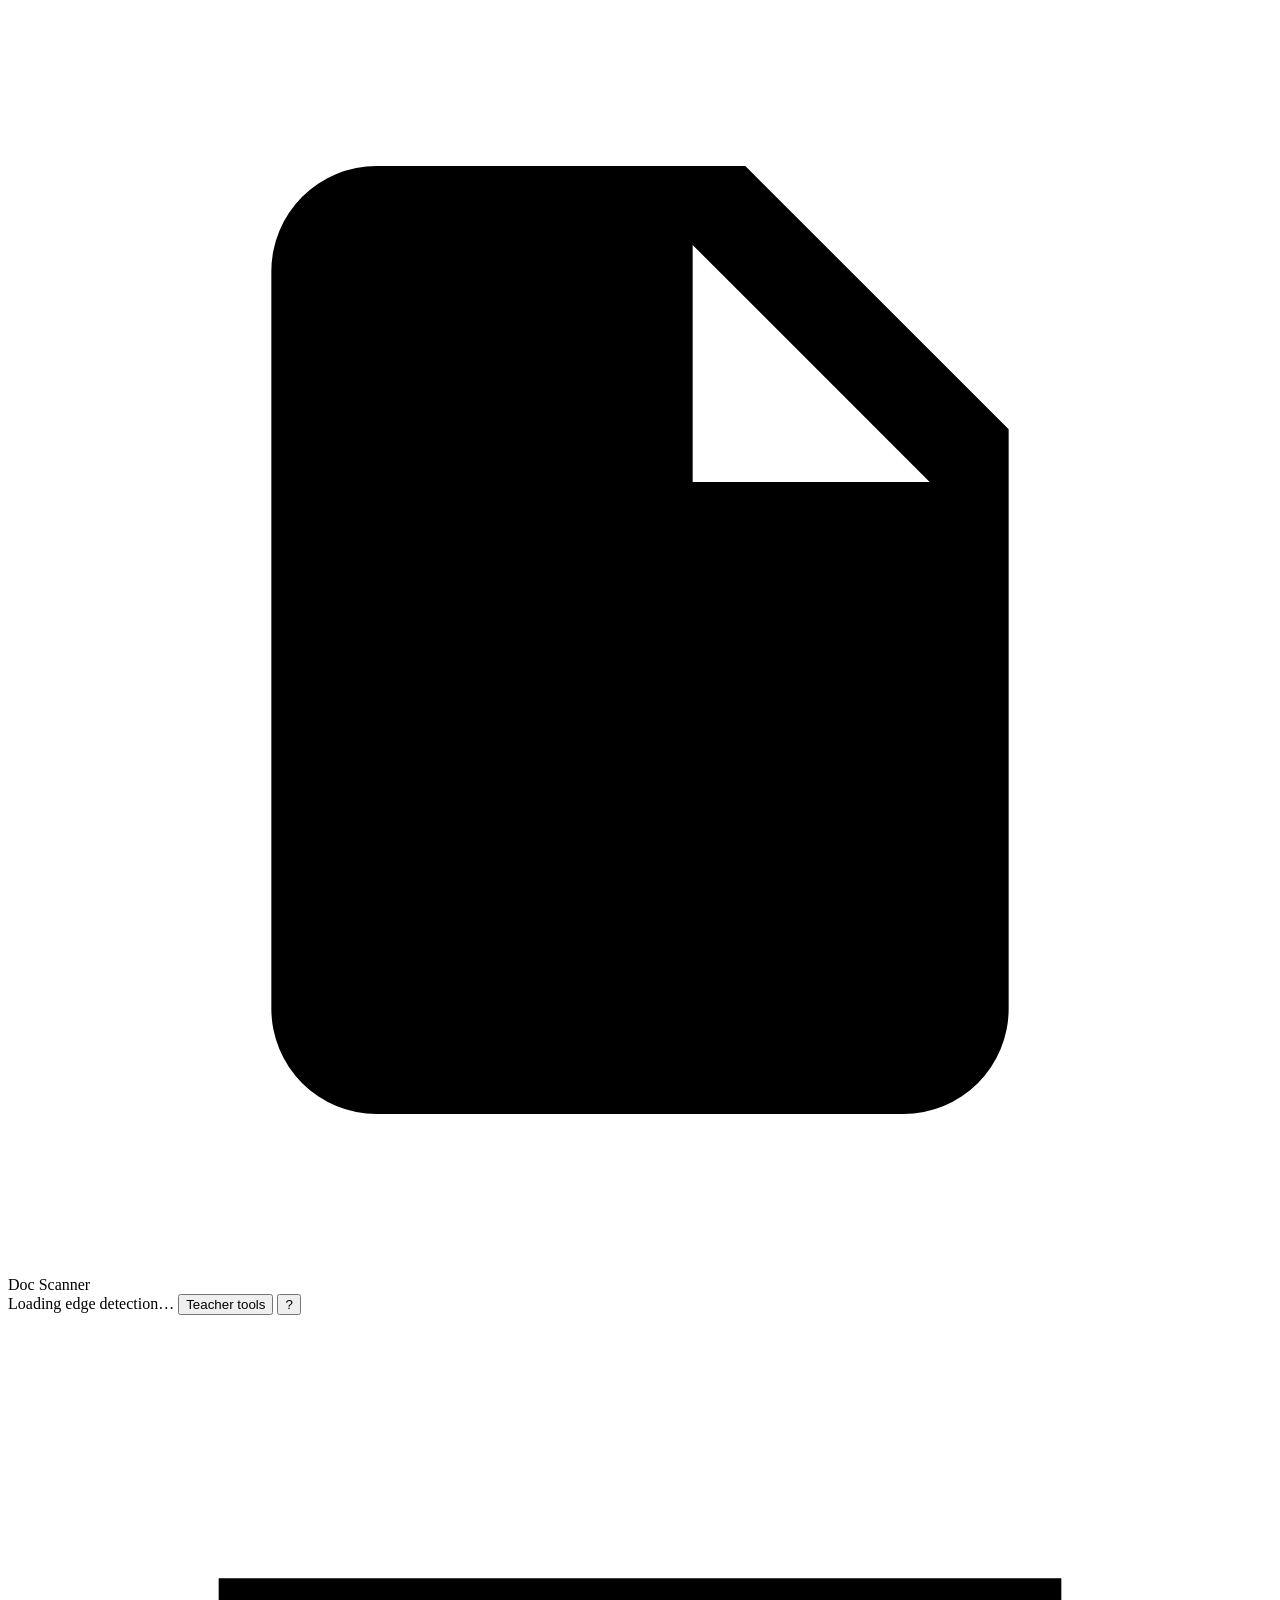
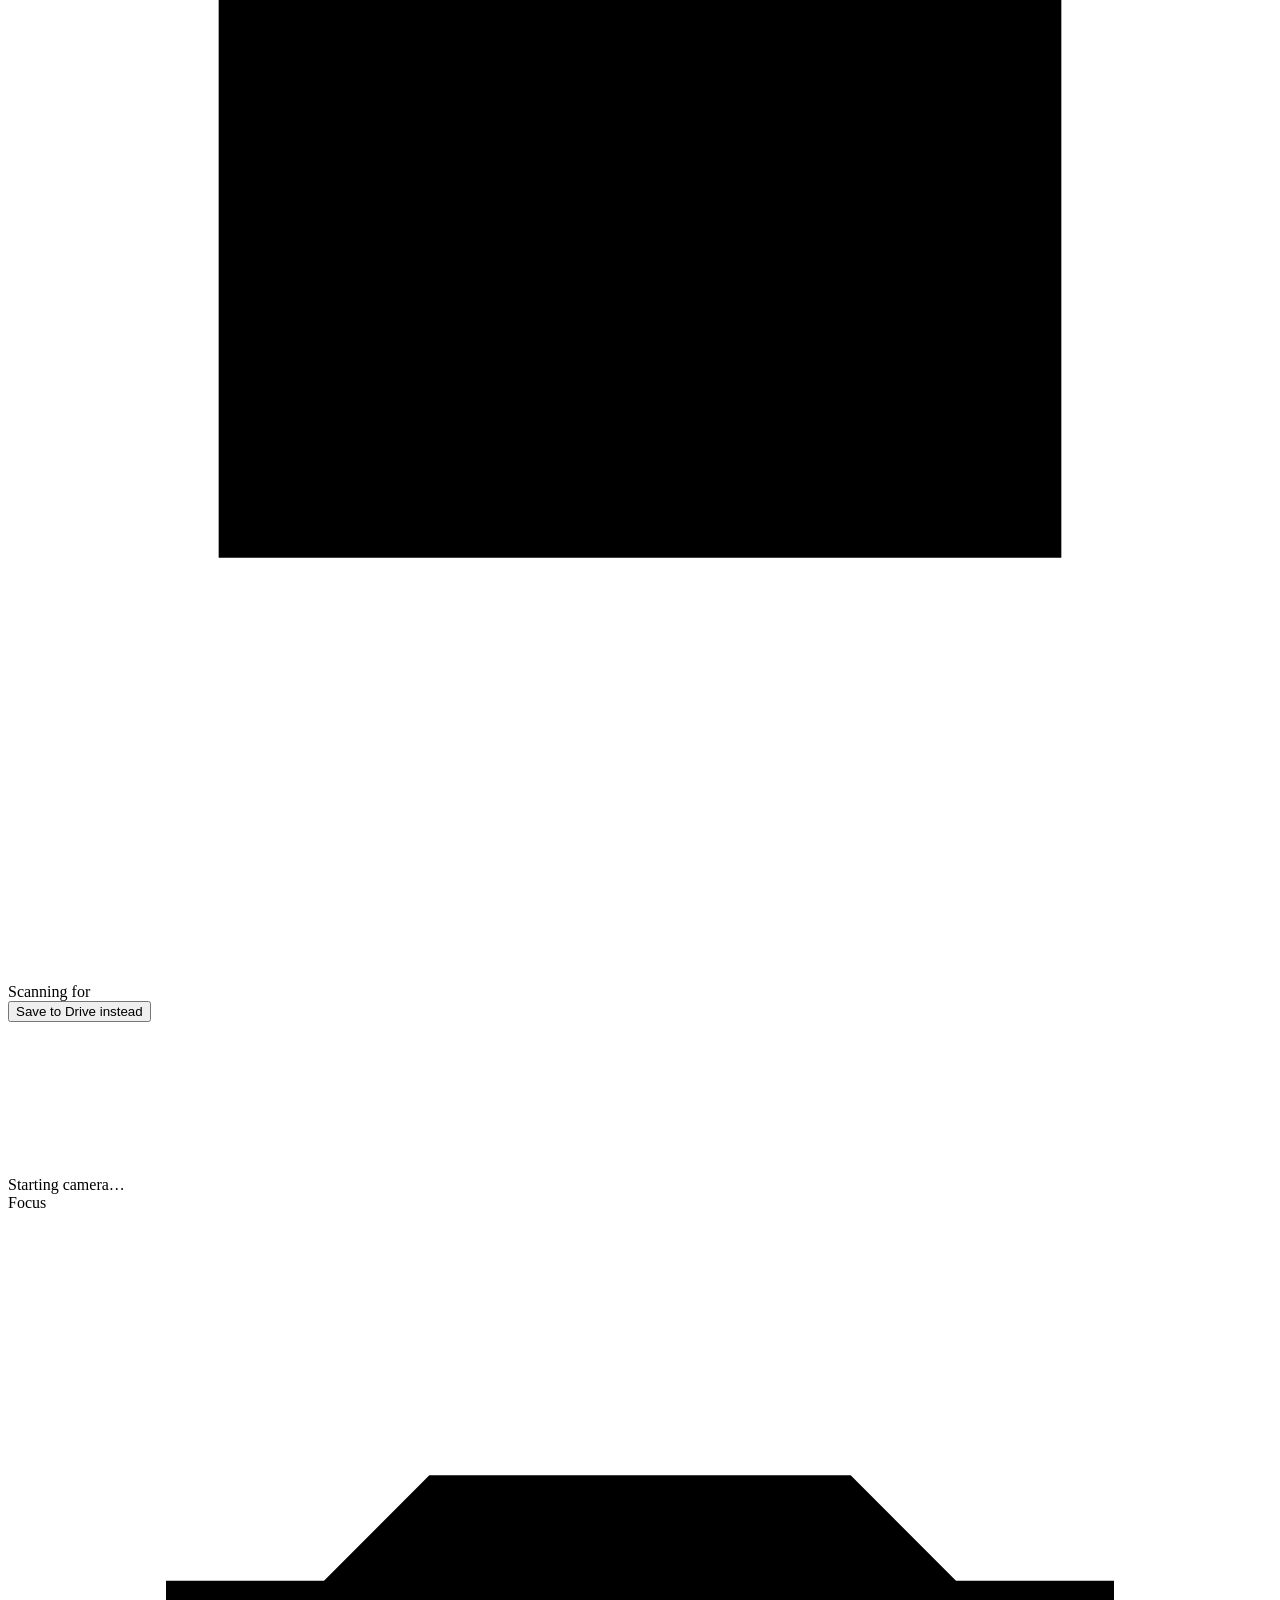
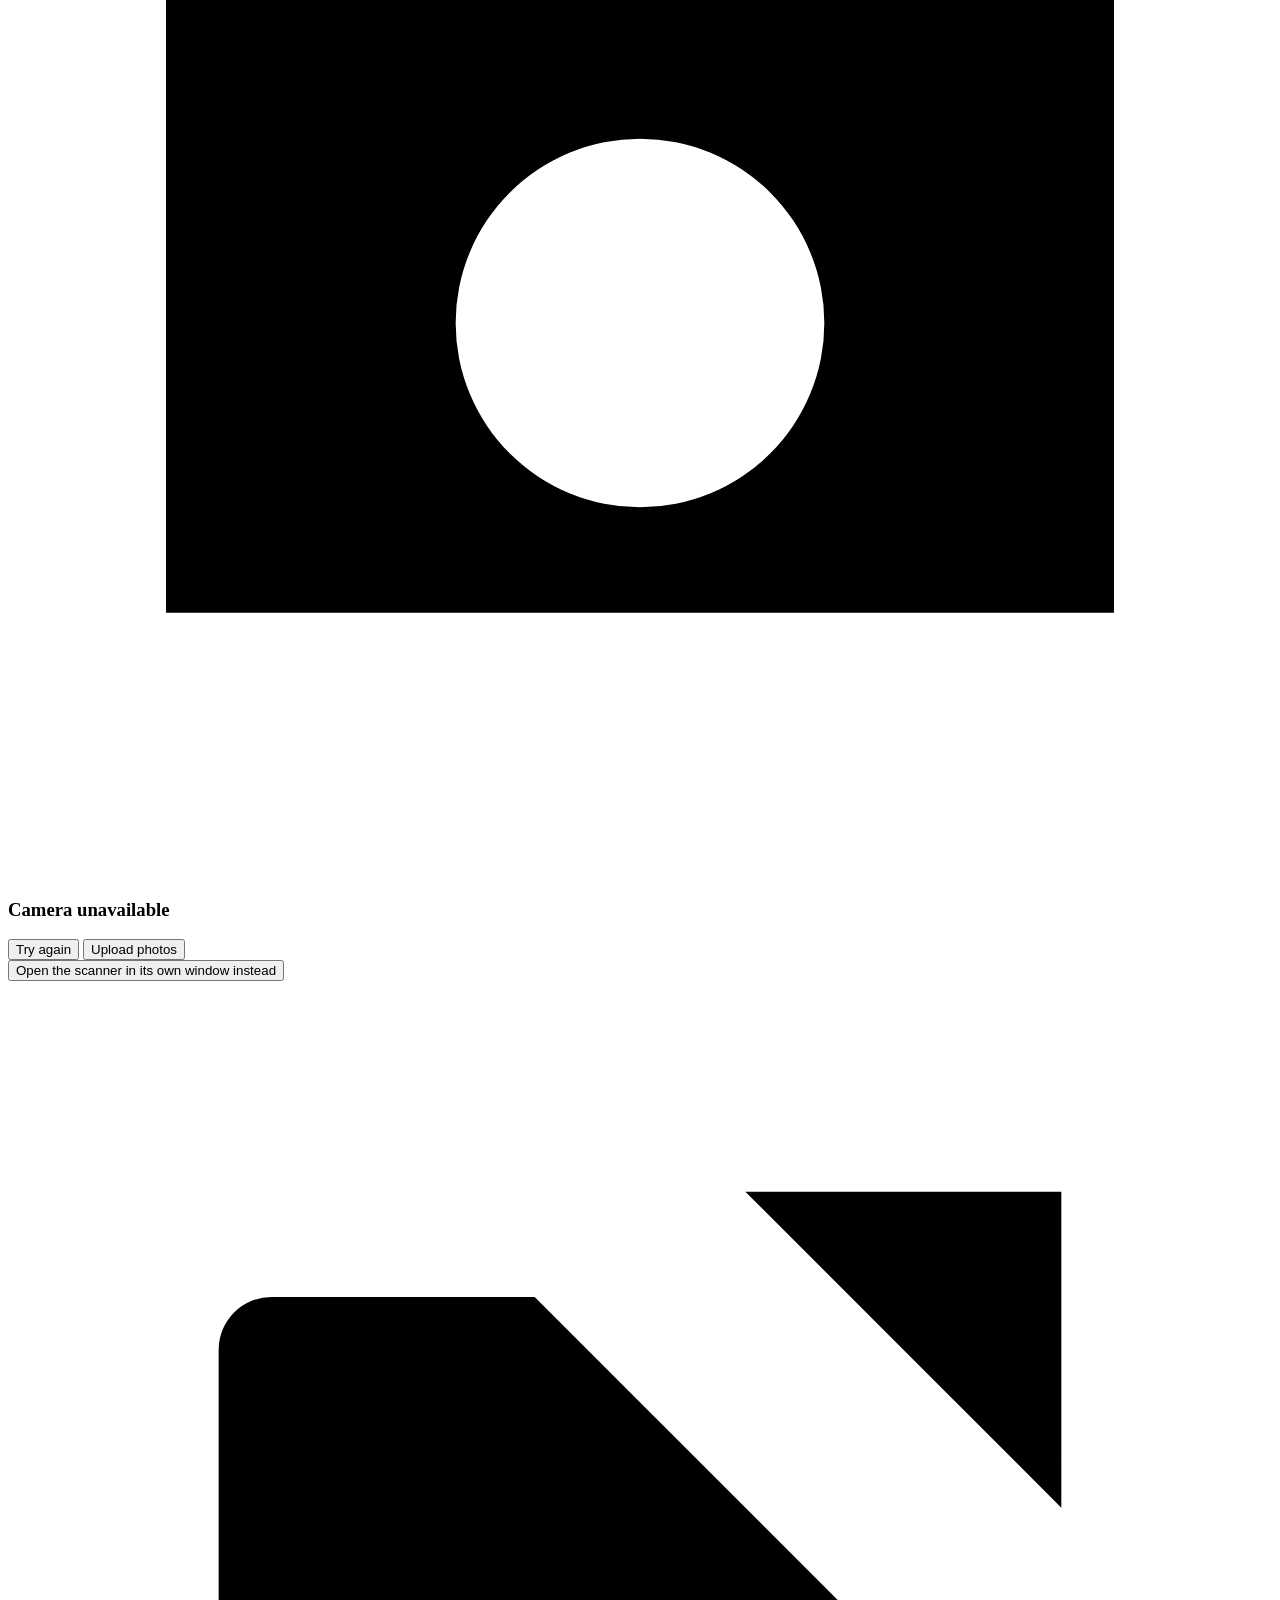
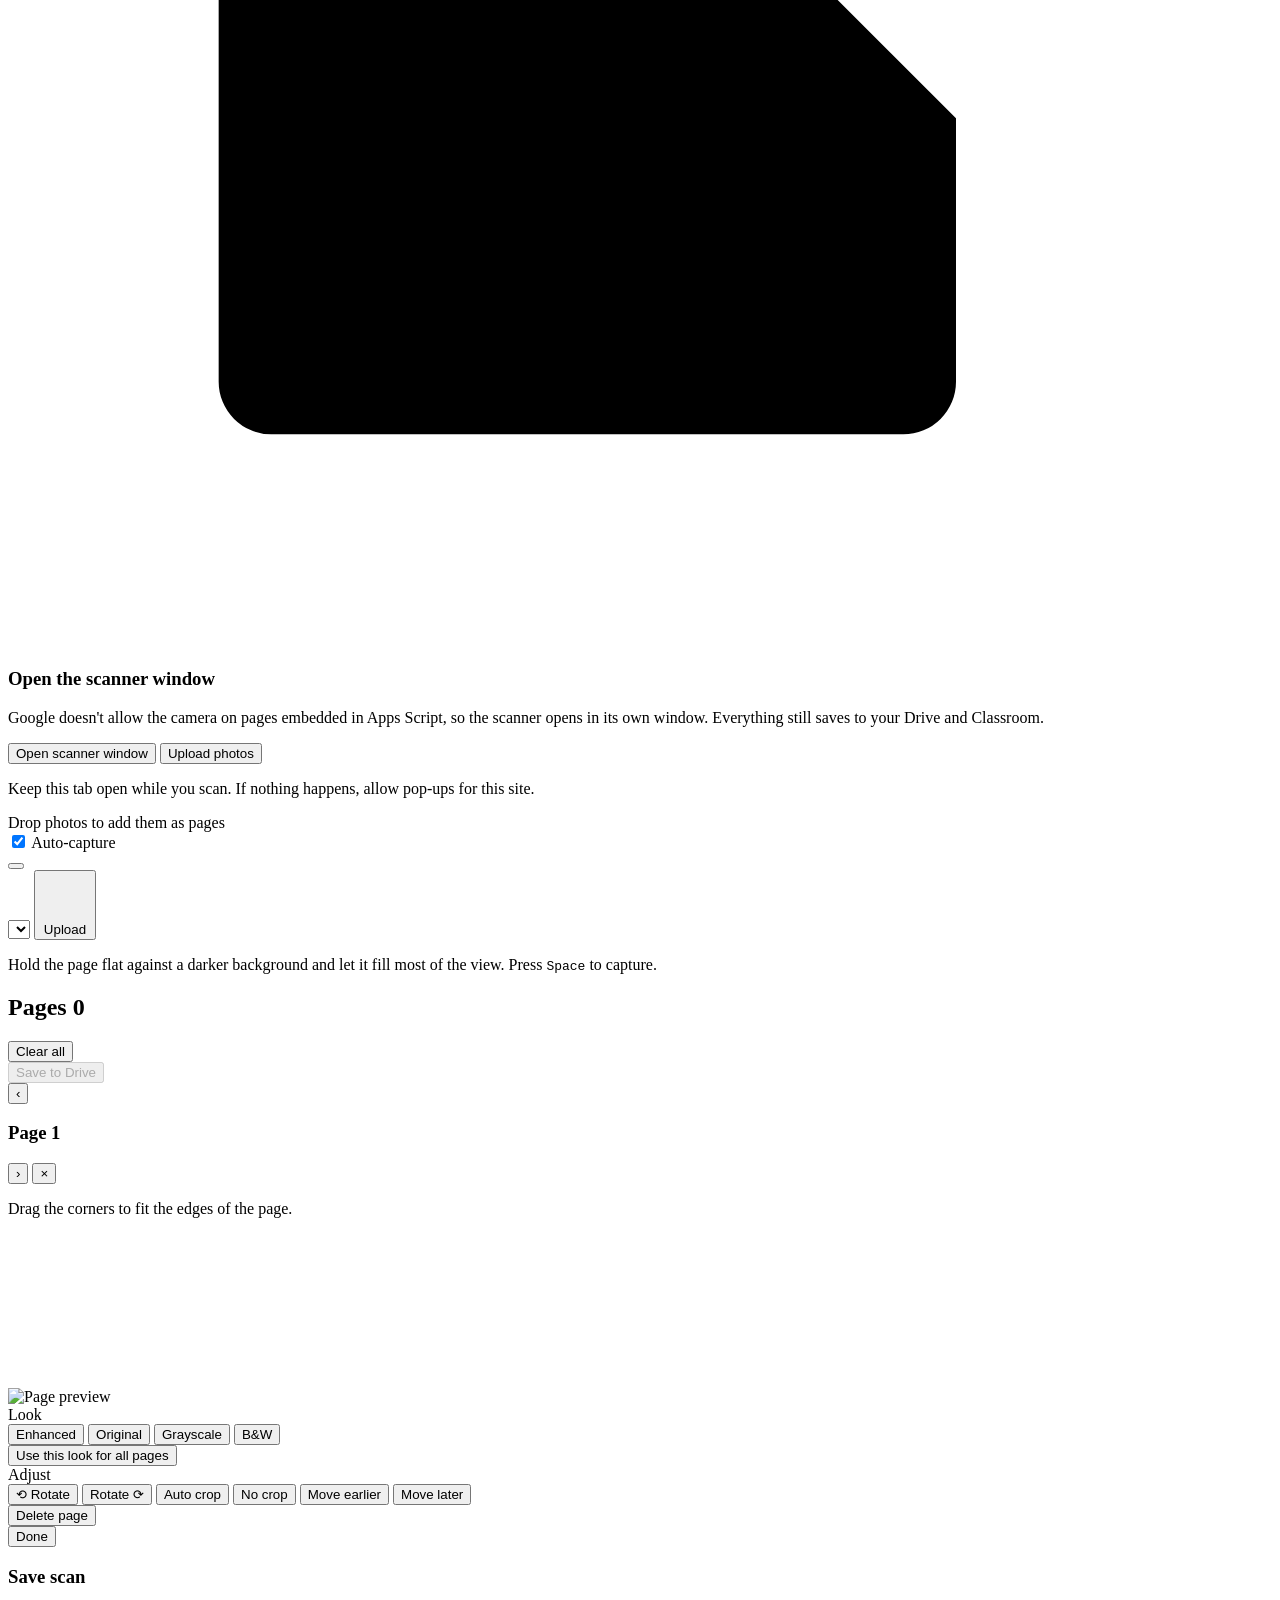
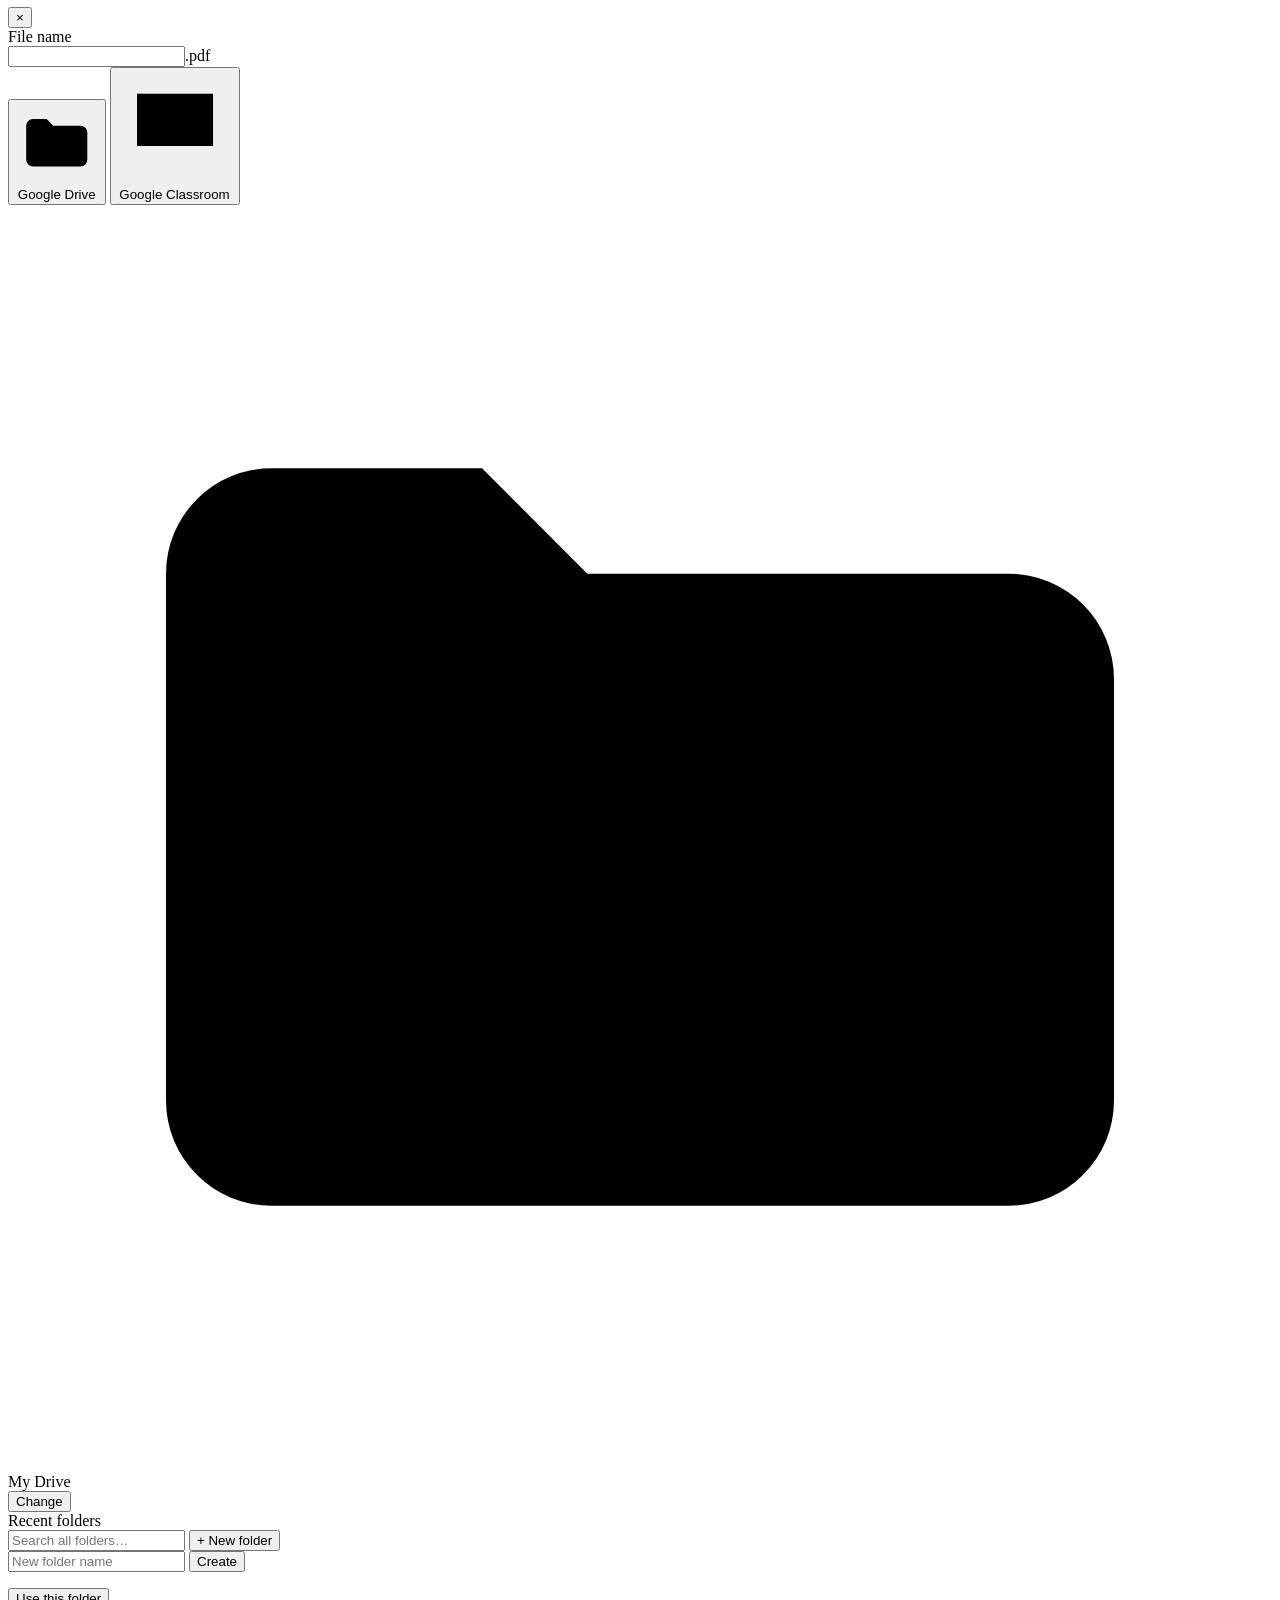
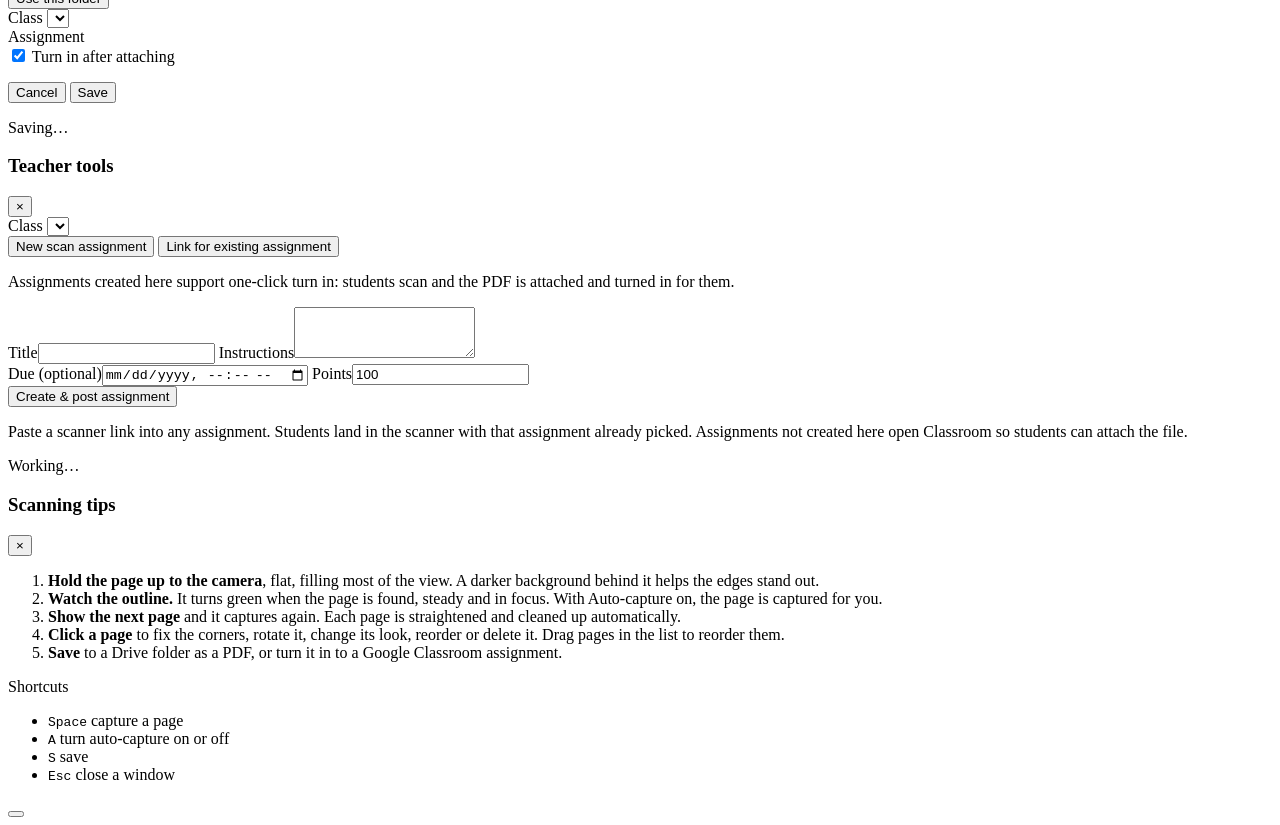
<file: src/Index.html>
<!DOCTYPE html>
<html>
<head>
  <base target="_top">
  <meta charset="utf-8">
  <?!= include('Styles'); ?>
</head>
<body>
  <!-- The UI lives in a template so it can also be stamped into the pop-out scanner window. -->
  <template id="app-markup">
  <header class="topbar">
    <div class="brand">
      <svg viewBox="0 0 24 24" aria-hidden="true"><path d="M7 3h7l5 5v11a2 2 0 0 1-2 2H7a2 2 0 0 1-2-2V5a2 2 0 0 1 2-2zm6 1.5V9h4.5M8 13h8M8 16.5h8"/></svg>
      <span>Doc Scanner</span>
    </div>
    <div class="topbar-right">
      <span id="cvStatus" class="chip" title="Automatic page edge detection">Loading edge detection…</span>
      <button id="teacherBtn" class="btn ghost small hidden" type="button">Teacher tools</button>
      <button id="helpBtn" class="icon-btn" type="button" title="Help" aria-label="Help">?</button>
    </div>
  </header>

  <div id="targetBanner" class="target-banner hidden">
    <svg viewBox="0 0 24 24" aria-hidden="true"><path d="M4 5h16v11H4zM2 19h20M9 9h6"/></svg>
    <div>Scanning for <b id="targetTitle"></b> <span id="targetCourse" class="muted"></span></div>
    <button id="targetClear" class="btn link small" type="button">Save to Drive instead</button>
  </div>

  <main class="layout">
    <section class="stage">
      <div class="viewport" id="viewport">
        <video id="video" playsinline muted autoplay></video>
        <canvas id="overlay"></canvas>
        <div class="hud">
          <div class="status-pill" id="statusPill"><span class="dot"></span><span id="statusText">Starting camera…</span></div>
          <div class="focus-meter" title="How sharp the image is">
            <span>Focus</span>
            <div class="bar"><div id="focusFill"></div></div>
          </div>
        </div>
        <div class="flash" id="flash"></div>
        <div class="camera-error hidden" id="cameraError">
          <svg viewBox="0 0 24 24" aria-hidden="true"><path d="M3 7h3l2-2h8l2 2h3v12H3zM12 10a3.5 3.5 0 1 0 0 7 3.5 3.5 0 0 0 0-7zM3 3l18 18"/></svg>
          <h3 id="cameraErrorTitle">Camera unavailable</h3>
          <p id="cameraErrorText"></p>
          <div class="row center">
            <button id="retryCamera" class="btn primary" type="button">Try again</button>
            <button id="uploadInstead" class="btn ghost" type="button">Upload photos</button>
          </div>
          <button id="popoutFromError" class="btn link hidden" type="button">Open the scanner in its own window instead</button>
        </div>
        <div class="camera-error hidden" id="popoutPanel">
          <svg viewBox="0 0 24 24" aria-hidden="true"><path d="M14 4h6v6M20 4l-8 8M18 14v5a1 1 0 0 1-1 1H5a1 1 0 0 1-1-1V7a1 1 0 0 1 1-1h5"/></svg>
          <h3 id="popoutTitle">Open the scanner window</h3>
          <p id="popoutText">Google doesn't allow the camera on pages embedded in Apps Script, so the scanner opens in its own window. Everything still saves to your Drive and Classroom.</p>
          <div class="row center">
            <button id="popoutBtn" class="btn primary large" type="button">Open scanner window</button>
            <button id="popoutUpload" class="btn ghost" type="button">Upload photos</button>
          </div>
          <p class="popout-note">Keep this tab open while you scan. If nothing happens, allow pop-ups for this site.</p>
        </div>
        <div class="drop-hint hidden" id="dropHint">Drop photos to add them as pages</div>
      </div>

      <div class="controls">
        <div class="control-group">
          <label class="toggle" title="Capture automatically when a page is detected, steady and in focus">
            <input type="checkbox" id="autoToggle" checked>
            <span class="track"><span class="knob"></span></span>
            <span>Auto-capture</span>
          </label>
        </div>
        <button id="captureBtn" class="shutter" type="button" title="Capture page (Space)" aria-label="Capture page">
          <span class="ring"></span><span class="core"></span>
        </button>
        <div class="control-group right">
          <select id="cameraSelect" class="select hidden" title="Choose camera" aria-label="Choose camera"></select>
          <button id="uploadBtn" class="btn ghost" type="button" title="Add photos from your computer">
            <svg viewBox="0 0 24 24" aria-hidden="true"><path d="M12 16V4m0 0L7 9m5-5 5 5M4 20h16"/></svg>
            Upload
          </button>
          <input type="file" id="fileInput" accept="image/*" multiple hidden>
        </div>
      </div>
      <p class="hint">Hold the page flat against a darker background and let it fill most of the view. Press <kbd>Space</kbd> to capture.</p>
    </section>

    <aside class="pages-panel">
      <div class="panel-head">
        <h2>Pages <span id="pageCount" class="count">0</span></h2>
        <button id="clearBtn" class="btn link small hidden" type="button">Clear all</button>
      </div>
      <div id="pageList" class="page-list"></div>
      <div class="panel-foot">
        <button id="saveBtn" class="btn primary block large" type="button" disabled>Save to Drive</button>
      </div>
    </aside>
  </main>

  <!-- Page editor -->
  <div class="modal hidden" id="editorModal" role="dialog" aria-modal="true" aria-labelledby="edTitle">
    <div class="modal-card editor-card">
      <div class="modal-head">
        <button class="icon-btn" id="edPrev" type="button" title="Previous page" aria-label="Previous page">‹</button>
        <h3 id="edTitle">Page 1</h3>
        <button class="icon-btn" id="edNext" type="button" title="Next page" aria-label="Next page">›</button>
        <span class="spacer"></span>
        <button class="icon-btn" data-close type="button" aria-label="Close">×</button>
      </div>
      <div class="editor-body">
        <div class="crop-wrap">
          <p class="muted small-text">Drag the corners to fit the edges of the page.</p>
          <div class="crop-area" id="cropArea">
            <canvas id="cropCanvas"></canvas>
            <svg id="cropSvg"></svg>
            <canvas id="loupe" class="loupe hidden" width="132" height="132"></canvas>
          </div>
        </div>
        <div class="editor-side">
          <div class="preview-box"><img id="previewImg" alt="Page preview"><div class="spinner" id="previewSpin"></div></div>
          <div class="field-label">Look</div>
          <div class="seg" id="filterSeg">
            <button type="button" data-filter="enhanced">Enhanced</button>
            <button type="button" data-filter="original">Original</button>
            <button type="button" data-filter="gray">Grayscale</button>
            <button type="button" data-filter="bw">B&amp;W</button>
          </div>
          <button class="btn link small" id="edApplyAll" type="button">Use this look for all pages</button>
          <div class="field-label">Adjust</div>
          <div class="btn-grid">
            <button class="btn ghost" id="edRotL" type="button" title="Rotate left">⟲ Rotate</button>
            <button class="btn ghost" id="edRotR" type="button" title="Rotate right">Rotate ⟳</button>
            <button class="btn ghost" id="edAuto" type="button" title="Detect the page edges again">Auto crop</button>
            <button class="btn ghost" id="edFull" type="button" title="Use the whole photo">No crop</button>
            <button class="btn ghost" id="edEarlier" type="button">Move earlier</button>
            <button class="btn ghost" id="edLater" type="button">Move later</button>
          </div>
          <button class="btn danger-ghost block" id="edDelete" type="button">Delete page</button>
        </div>
      </div>
      <div class="modal-foot">
        <button class="btn primary" data-close type="button">Done</button>
      </div>
    </div>
  </div>

  <!-- Save -->
  <div class="modal hidden" id="saveModal" role="dialog" aria-modal="true" aria-labelledby="saveTitle">
    <div class="modal-card save-card">
      <div class="modal-head">
        <h3 id="saveTitle">Save scan</h3>
        <span class="spacer"></span>
        <button class="icon-btn" data-close type="button" aria-label="Close">×</button>
      </div>
      <div class="modal-body">
        <label class="field">
          <span class="field-label">File name</span>
          <div class="input-suffix"><input id="fileName" type="text" autocomplete="off" spellcheck="false"><span>.pdf</span></div>
        </label>

        <div class="tabs" role="tablist">
          <button type="button" role="tab" data-tab="drive" class="active">
            <svg viewBox="0 0 24 24" aria-hidden="true"><path d="M3 7a2 2 0 0 1 2-2h4l2 2h8a2 2 0 0 1 2 2v8a2 2 0 0 1-2 2H5a2 2 0 0 1-2-2z"/></svg>
            Google Drive
          </button>
          <button type="button" role="tab" data-tab="classroom">
            <svg viewBox="0 0 24 24" aria-hidden="true"><path d="M4 5h16v11H4zM2 19h20M9 9h6"/></svg>
            Google Classroom
          </button>
        </div>

        <div id="tabDrive" class="tab-panel">
          <div class="dest">
            <svg class="folder-icon" viewBox="0 0 24 24" aria-hidden="true"><path d="M3 7a2 2 0 0 1 2-2h4l2 2h8a2 2 0 0 1 2 2v8a2 2 0 0 1-2 2H5a2 2 0 0 1-2-2z"/></svg>
            <div class="dest-text">
              <div class="dest-name" id="destName">My Drive</div>
              <div class="dest-path" id="destPath"></div>
            </div>
            <button id="browseBtn" class="btn ghost small" type="button">Change</button>
          </div>
          <div id="recentWrap">
            <div class="field-label">Recent folders</div>
            <div id="recentChips" class="chips"></div>
          </div>

          <div class="browser hidden" id="browser">
            <div class="browser-top">
              <input type="search" id="folderSearch" placeholder="Search all folders…" autocomplete="off">
              <button id="newFolderBtn" class="btn ghost small" type="button">+ New folder</button>
            </div>
            <nav class="crumbs" id="crumbs"></nav>
            <div class="new-folder hidden" id="newFolderRow">
              <input type="text" id="newFolderName" placeholder="New folder name" autocomplete="off">
              <button class="btn primary small" id="newFolderCreate" type="button">Create</button>
            </div>
            <ul class="folder-list" id="folderList"></ul>
            <div class="browser-foot">
              <button id="useFolderBtn" class="btn primary small" type="button">Use this folder</button>
            </div>
          </div>
        </div>

        <div id="tabClassroom" class="tab-panel hidden">
          <label class="field">
            <span class="field-label">Class</span>
            <select id="courseSelect" class="select block"></select>
          </label>
          <div class="field-label">Assignment</div>
          <div id="assignmentList" class="assignment-list"></div>
          <label class="check"><input type="checkbox" id="turnInCheck" checked> Turn in after attaching</label>
        </div>

        <p class="form-error hidden" id="saveError"></p>
      </div>
      <div class="modal-foot">
        <span class="muted small-text" id="saveSize"></span>
        <span class="spacer"></span>
        <button class="btn ghost" data-close type="button">Cancel</button>
        <button class="btn primary" id="confirmSave" type="button">Save</button>
      </div>
      <div class="busy hidden" id="saveBusy"><div class="spinner"></div><p id="saveBusyText">Saving…</p></div>
    </div>
  </div>

  <!-- Result -->
  <div class="modal hidden" id="resultModal" role="dialog" aria-modal="true" aria-labelledby="resultTitle">
    <div class="modal-card result-card">
      <div class="result-icon" id="resultIcon"></div>
      <h3 id="resultTitle"></h3>
      <div id="resultBody" class="result-body"></div>
      <div class="result-actions" id="resultActions"></div>
    </div>
  </div>

  <!-- Teacher tools -->
  <div class="modal hidden" id="teacherModal" role="dialog" aria-modal="true" aria-labelledby="teacherTitle">
    <div class="modal-card save-card">
      <div class="modal-head">
        <h3 id="teacherTitle">Teacher tools</h3>
        <span class="spacer"></span>
        <button class="icon-btn" data-close type="button" aria-label="Close">×</button>
      </div>
      <div class="modal-body">
        <label class="field">
          <span class="field-label">Class</span>
          <select id="tCourse" class="select block"></select>
        </label>
        <div class="tabs" role="tablist">
          <button type="button" role="tab" data-ttab="create" class="active">New scan assignment</button>
          <button type="button" role="tab" data-ttab="link">Link for existing assignment</button>
        </div>
        <div id="tCreate" class="tab-panel">
          <p class="muted small-text">Assignments created here support one-click turn in: students scan and the PDF is attached and turned in for them.</p>
          <label class="field"><span class="field-label">Title</span><input id="tTitle" type="text"></label>
          <label class="field"><span class="field-label">Instructions</span><textarea id="tDesc" rows="3"></textarea></label>
          <div class="row">
            <label class="field grow"><span class="field-label">Due (optional)</span><input id="tDue" type="datetime-local"></label>
            <label class="field"><span class="field-label">Points</span><input id="tPoints" type="number" min="0" value="100" class="narrow"></label>
          </div>
          <button class="btn primary" id="tCreateBtn" type="button">Create &amp; post assignment</button>
        </div>
        <div id="tLink" class="tab-panel hidden">
          <p class="muted small-text">Paste a scanner link into any assignment. Students land in the scanner with that assignment already picked. Assignments not created here open Classroom so students can attach the file.</p>
          <div id="tWorkList" class="assignment-list"></div>
        </div>
        <div id="tResult" class="notice hidden"></div>
        <p class="form-error hidden" id="tError"></p>
      </div>
      <div class="busy hidden" id="tBusy"><div class="spinner"></div><p>Working…</p></div>
    </div>
  </div>

  <!-- Help -->
  <div class="modal hidden" id="helpModal" role="dialog" aria-modal="true" aria-labelledby="helpTitle">
    <div class="modal-card help-card">
      <div class="modal-head">
        <h3 id="helpTitle">Scanning tips</h3>
        <span class="spacer"></span>
        <button class="icon-btn" data-close type="button" aria-label="Close">×</button>
      </div>
      <div class="modal-body">
        <ol class="tips">
          <li><b>Hold the page up to the camera</b>, flat, filling most of the view. A darker background behind it helps the edges stand out.</li>
          <li><b>Watch the outline.</b> It turns green when the page is found, steady and in focus. With Auto-capture on, the page is captured for you.</li>
          <li><b>Show the next page</b> and it captures again. Each page is straightened and cleaned up automatically.</li>
          <li><b>Click a page</b> to fix the corners, rotate it, change its look, reorder or delete it. Drag pages in the list to reorder them.</li>
          <li><b>Save</b> to a Drive folder as a PDF, or turn it in to a Google Classroom assignment.</li>
        </ol>
        <div class="field-label">Shortcuts</div>
        <ul class="keys">
          <li><kbd>Space</kbd> capture a page</li>
          <li><kbd>A</kbd> turn auto-capture on or off</li>
          <li><kbd>S</kbd> save</li>
          <li><kbd>Esc</kbd> close a window</li>
        </ul>
      </div>
    </div>
  </div>

  <div class="toast hidden" id="toast" role="status"><span id="toastText"></span><button id="toastAction" class="btn link small hidden" type="button"></button></div>

  </template>
  <script>document.body.prepend(document.getElementById('app-markup').content.cloneNode(true));</script>

  <?!= include('Vision'); ?>
  <?!= include('App'); ?>
</body>
</html>
</file>
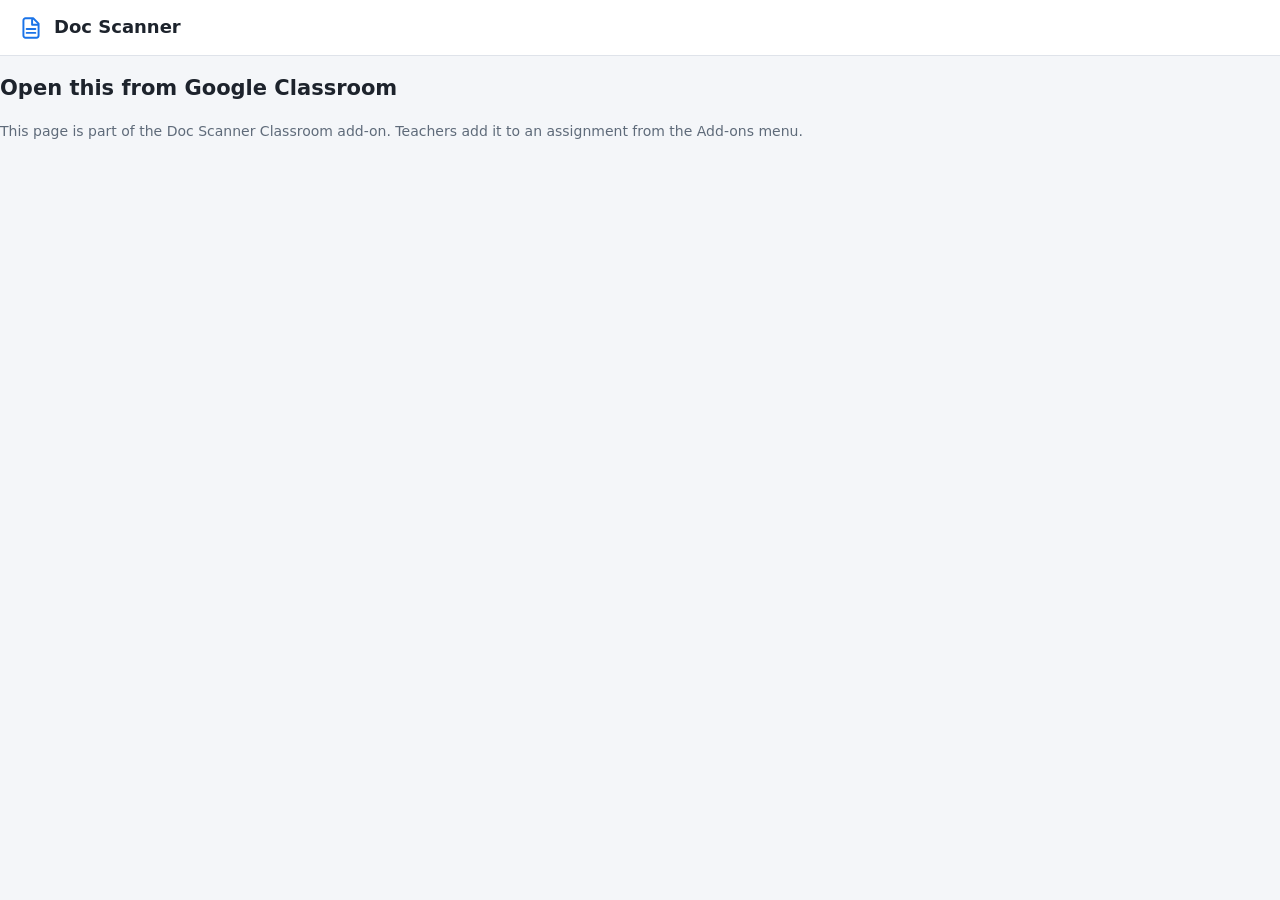
<file: docs/addon.html>
<!DOCTYPE html>
<html lang="en">
<head>
  <meta charset="utf-8">
  <meta name="viewport" content="width=device-width, initial-scale=1">
  <title>Doc Scanner for Classroom</title>
  <meta name="theme-color" content="#1a73e8">
  <link rel="icon" href="icon.svg" type="image/svg+xml">
  <link rel="stylesheet" href="styles.css">
  <script src="https://accounts.google.com/gsi/client" async defer></script>
</head>
<!--
  Teacher-facing Classroom add-on pages. Classroom opens:
    addon.html?view=setup   when a teacher picks Doc Scanner under Add-ons on an assignment
    addon.html?view=teacher when a teacher opens the attachment
    addon.html?view=review  for one student's work in the grading view
  Students get the scanner itself (index.html?addon=student). See the README.
-->
<body class="addon-page">
  <header class="topbar">
    <div class="brand">
      <svg viewBox="0 0 24 24" aria-hidden="true"><path d="M7 3h7l5 5v11a2 2 0 0 1-2 2H7a2 2 0 0 1-2-2V5a2 2 0 0 1 2-2zm6 1.5V9h4.5M8 13h8M8 16.5h8"/></svg>
      <span>Doc Scanner</span>
    </div>
    <div class="topbar-right">
      <span id="accountEmail" class="account-email"></span>
    </div>
  </header>

  <main class="addon-main">
    <!-- Sign-in gate: Google's pop-up needs a click -->
    <section id="vSignIn" class="addon-card hidden">
      <h2 id="signInTitle">Sign in to continue</h2>
      <p class="muted" id="signInText">Doc Scanner needs your permission to work with this class.</p>
      <button id="signInBtn" class="btn primary" type="button">Sign in with Google</button>
    </section>

    <!-- Attachment set-up -->
    <section id="vSetup" class="addon-card hidden">
      <h2>Add Doc Scanner to this assignment</h2>
      <p class="muted">Students will see a <b>Scan your work</b> attachment. It opens the scanner; their scan is
        saved as a PDF and shared with you, and they turn in with Classroom's own <b>Turn in</b> button.
        You'll find each student's scan in the grading view.</p>
      <label class="field"><span class="field-label">Attachment title</span>
        <input id="setupTitle" type="text" value="Scan your work" maxlength="100"></label>
      <button id="setupBtn" class="btn primary" type="button">Add to assignment</button>
    </section>

    <!-- Teacher view: all scans -->
    <section id="vTeacher" class="addon-card wide hidden">
      <div class="row center between">
        <h2 id="teacherTitle">Student scans</h2>
        <button id="teacherRefresh" class="btn ghost small" type="button">Refresh</button>
      </div>
      <p class="muted small-text">Scans students have submitted with Doc Scanner, newest first. To grade, open a student's
        work in Classroom; their scan appears there too.</p>
      <ul id="scanList" class="scan-list"></ul>
      <a id="tryScanner" class="btn link small" target="_blank" rel="noopener">Try the scanner yourself ↗</a>
    </section>

    <!-- Student work review: one scan -->
    <section id="vReview" class="addon-review hidden">
      <div class="review-head">
        <div><b id="reviewName"></b> <span class="muted" id="reviewMeta"></span></div>
        <a id="reviewOpen" class="btn ghost small" target="_blank" rel="noopener">Open in Drive ↗</a>
      </div>
      <iframe id="reviewFrame" title="Student scan" allow="autoplay"></iframe>
    </section>

    <section id="vMessage" class="addon-card hidden">
      <h2 id="msgTitle"></h2>
      <p id="msgText" class="muted"></p>
    </section>

    <div id="busy" class="addon-busy hidden"><div class="spinner"></div></div>
    <p class="form-error hidden" id="error"></p>
  </main>

  <script src="config.js"></script>
  <script src="google.js"></script>
  <script src="addon.js"></script>
</body>
</html>
</file>
<file: docs/styles.css>
:root {
    --bg: #f4f6f9;
    --surface: #ffffff;
    --surface-2: #f1f3f6;
    --border: #dfe3ea;
    --text: #1d232c;
    --muted: #5f6b7a;
    --accent: #1a73e8;
    --accent-strong: #1557b0;
    --accent-soft: #e8f0fe;
    --good: #1e8e3e;
    --warn: #e37400;
    --bad: #d93025;
    --stage: #12161c;
    --radius: 14px;
    --shadow: 0 10px 30px rgba(20, 30, 50, .12), 0 2px 6px rgba(20, 30, 50, .06);
    color-scheme: light;
  }
  @media (prefers-color-scheme: dark) {
    :root {
      --bg: #101318;
      --surface: #1a1f27;
      --surface-2: #232934;
      --border: #313948;
      --text: #e7ebf1;
      --muted: #9aa5b5;
      --accent: #8ab4f8;
      --accent-strong: #aecbfa;
      --accent-soft: #1f2c44;
      --good: #81c995;
      --warn: #fdd663;
      --bad: #f28b82;
      --stage: #000;
      --shadow: 0 10px 30px rgba(0, 0, 0, .5);
      color-scheme: dark;
    }
  }

  * { box-sizing: border-box; }
  html, body { height: 100%; }
  body {
    margin: 0;
    background: var(--bg);
    color: var(--text);
    font: 14px/1.45 "Google Sans", Roboto, system-ui, -apple-system, "Segoe UI", sans-serif;
    display: flex;
    flex-direction: column;
    overflow: hidden;
  }
  svg { width: 20px; height: 20px; fill: none; stroke: currentColor; stroke-width: 1.8; stroke-linecap: round; stroke-linejoin: round; flex: none; }
  .hidden { display: none !important; }
  .muted { color: var(--muted); }
  .small-text { font-size: 12.5px; margin: 0; }
  .spacer { flex: 1; }
  .row { display: flex; gap: 10px; align-items: flex-end; }
  .row.center { justify-content: center; align-items: center; }
  .grow { flex: 1; }
  kbd {
    font: 600 11px/1 ui-monospace, Menlo, monospace;
    background: var(--surface-2); border: 1px solid var(--border); border-bottom-width: 2px;
    border-radius: 5px; padding: 2px 6px;
  }

  /* ---------- Buttons & inputs ---------- */
  .btn {
    display: inline-flex; align-items: center; justify-content: center; gap: 6px;
    height: 38px; padding: 0 16px; border-radius: 10px; border: 1px solid transparent;
    font: inherit; font-weight: 600; cursor: pointer; white-space: nowrap;
    background: var(--surface-2); color: var(--text);
    transition: background .15s, border-color .15s, opacity .15s, transform .05s;
  }
  a.btn { text-decoration: none; }
  .btn:active { transform: translateY(1px); }
  .btn:disabled { opacity: .45; cursor: not-allowed; }
  .btn svg { width: 18px; height: 18px; }
  .btn.primary { background: var(--accent); color: #fff; }
  @media (prefers-color-scheme: dark) { .btn.primary { color: #0b1a33; } }
  .btn.primary:hover:not(:disabled) { background: var(--accent-strong); }
  .btn.ghost { background: transparent; border-color: var(--border); }
  .btn.ghost:hover:not(:disabled) { background: var(--surface-2); }
  .btn.link { background: none; border: none; color: var(--accent); padding: 0 4px; height: auto; }
  .btn.link:hover { text-decoration: underline; }
  .btn.danger-ghost { background: transparent; border-color: var(--border); color: var(--bad); }
  .btn.danger-ghost:hover { background: color-mix(in srgb, var(--bad) 10%, transparent); }
  .btn.small { height: 30px; padding: 0 12px; font-size: 13px; }
  .btn.large { height: 48px; font-size: 15px; }
  .btn.block { width: 100%; }
  .icon-btn {
    width: 34px; height: 34px; border-radius: 50%; border: none; background: transparent; color: var(--text);
    font: 600 20px/1 inherit; cursor: pointer; display: inline-grid; place-items: center;
  }
  .icon-btn:hover { background: var(--surface-2); }
  .icon-btn:disabled { opacity: .3; cursor: default; }
  input[type=text], input[type=search], input[type=number], input[type=datetime-local], textarea, .select {
    width: 100%; font: inherit; color: var(--text); background: var(--surface);
    border: 1px solid var(--border); border-radius: 10px; padding: 9px 12px; outline: none;
  }
  textarea { resize: vertical; }
  input:focus, textarea:focus, .select:focus { border-color: var(--accent); box-shadow: 0 0 0 3px var(--accent-soft); }
  .select { width: auto; height: 38px; padding: 0 10px; cursor: pointer; max-width: 220px; }
  .select.block { width: 100%; max-width: none; }
  .narrow { width: 90px !important; }
  :focus-visible { outline: 2px solid var(--accent); outline-offset: 2px; }

  /* ---------- Top bar ---------- */
  .topbar {
    height: 56px; flex: none; display: flex; align-items: center; justify-content: space-between;
    padding: 0 18px; background: var(--surface); border-bottom: 1px solid var(--border);
  }
  .brand { display: flex; align-items: center; gap: 10px; font-size: 18px; font-weight: 700; }
  .brand svg { width: 26px; height: 26px; color: var(--accent); }
  .topbar-right { display: flex; align-items: center; gap: 10px; }
  .account { display: flex; align-items: center; gap: 4px; font-size: 13px; }
  .account-email { color: var(--muted); max-width: 220px; overflow: hidden; text-overflow: ellipsis; white-space: nowrap; }
  .chip {
    font-size: 12px; padding: 4px 10px; border-radius: 99px; background: var(--surface-2); color: var(--muted);
  }
  .chip.ok { color: var(--good); }
  .chip.off { color: var(--warn); }
  .target-banner {
    flex: none; display: flex; align-items: center; gap: 12px; padding: 10px 18px;
    background: var(--accent-soft); color: var(--text); border-bottom: 1px solid var(--border);
  }
  .target-banner svg { color: var(--accent); }
  .target-banner > div { flex: 1; min-width: 0; overflow: hidden; text-overflow: ellipsis; white-space: nowrap; }

  /* ---------- Layout ---------- */
  .layout { flex: 1; min-height: 0; display: grid; grid-template-columns: minmax(0, 1fr) 300px; }
  .stage { min-height: 0; display: flex; flex-direction: column; padding: 16px 16px 8px; gap: 12px; }
  .viewport {
    position: relative; flex: 1; min-height: 220px; border-radius: var(--radius); overflow: hidden;
    background: var(--stage);
  }
  .viewport video, .viewport #overlay { position: absolute; inset: 0; width: 100%; height: 100%; }
  .viewport video { object-fit: contain; }
  .hud {
    position: absolute; left: 12px; right: 12px; top: 12px; display: flex; justify-content: space-between;
    align-items: flex-start; gap: 10px; pointer-events: none;
  }
  .status-pill, .focus-meter {
    display: inline-flex; align-items: center; gap: 8px; padding: 7px 14px; border-radius: 99px;
    background: rgba(10, 14, 20, .62); color: #fff; font-weight: 600; backdrop-filter: blur(6px);
  }
  .status-pill .dot { flex: none; width: 9px; height: 9px; border-radius: 50%; background: #9aa5b5; transition: background .2s; }
  .status-pill.good .dot { background: #34d058; box-shadow: 0 0 0 4px rgba(52, 208, 88, .25); }
  .status-pill.warn .dot { background: #ffb020; }
  .status-pill.bad .dot { background: #ff5b4f; }
  .focus-meter { font-size: 12px; font-weight: 500; }
  .focus-meter .bar { width: 90px; height: 6px; border-radius: 3px; background: rgba(255, 255, 255, .2); overflow: hidden; }
  .focus-meter .bar div { height: 100%; width: 0; border-radius: 3px; background: #ff5b4f; transition: width .15s, background .2s; }
  .flash { position: absolute; inset: 0; background: #fff; opacity: 0; pointer-events: none; }
  .flash.go { animation: flash .35s ease-out; }
  @keyframes flash { from { opacity: .85; } to { opacity: 0; } }
  .camera-error, .drop-hint {
    position: absolute; inset: 0; display: flex; flex-direction: column; align-items: center; justify-content: center;
    gap: 6px; padding: 24px; text-align: center; color: #e7ebf1; background: var(--stage);
  }
  .camera-error svg { width: 46px; height: 46px; opacity: .7; }
  .camera-error h3 { margin: 6px 0 0; font-size: 18px; }
  .camera-error p { margin: 0 0 12px; max-width: 420px; color: #b8c1cf; }
  .debug {
    position: absolute; left: 12px; bottom: 12px; width: 280px; padding: 10px; border-radius: 12px; z-index: 2;
    background: rgba(10, 14, 20, .82); color: #e7ebf1; font-size: 11.5px; backdrop-filter: blur(6px);
    display: flex; flex-direction: column; gap: 6px;
  }
  .debug-head { display: flex; align-items: center; justify-content: space-between; }
  .debug-head .icon-btn { color: #fff; width: 26px; height: 26px; font-size: 17px; }
  .debug canvas { width: 100%; border-radius: 6px; background: #000; }
  .debug-legend { display: flex; flex-wrap: wrap; gap: 4px 10px; }
  .debug-legend i { display: inline-block; width: 9px; height: 9px; border-radius: 2px; margin-right: 4px; vertical-align: -1px; }
  .debug .btn.ghost.debug-rec { color: #fff; border-color: rgba(255, 255, 255, .35); }
  .debug .btn.ghost.debug-rec:hover:not(:disabled) { background: rgba(255, 255, 255, .12); }
  .debug .btn.ghost.debug-rec.recording, .debug .btn.ghost.debug-rec.recording:hover:not(:disabled) { background: #d93025; border-color: #d93025; }
  .debug-note { margin: 0; color: #8d97a6; font-size: 11px; line-height: 1.4; }
  .rec-badge {
    position: absolute; left: 50%; top: 56px; transform: translateX(-50%); z-index: 3;
    padding: 8px 16px; border-radius: 99px; background: rgba(10, 14, 20, .75); color: #fff; font-weight: 700;
    display: flex; align-items: center; gap: 8px; white-space: nowrap;
  }
  .rec-badge .rec-dot { width: 10px; height: 10px; border-radius: 50%; background: #ff3b30; animation: blink 1s steps(2, start) infinite; }
  .rec-badge.countdown { font-size: 22px; padding: 10px 22px; }
  @keyframes blink { to { visibility: hidden; } }
  .debug pre { margin: 0; font: 11px/1.4 ui-monospace, Menlo, monospace; white-space: pre-wrap; color: #b8c1cf; }
  .drop-hint { background: rgba(26, 115, 232, .85); font-size: 20px; font-weight: 600; border: 3px dashed #fff; border-radius: var(--radius); }

  .controls { flex: none; display: grid; grid-template-columns: 1fr auto 1fr; align-items: center; gap: 12px; }
  .control-group { display: flex; align-items: center; gap: 8px; min-width: 0; }
  .control-group.right { justify-content: flex-end; }
  .tip {
    flex: none; display: flex; align-items: flex-start; gap: 10px; padding: 10px 14px; border-radius: 12px;
    background: var(--accent-soft); font-size: 13px; line-height: 1.45;
  }
  .tip svg { color: var(--accent); margin-top: 1px; }
  .tip div { flex: 1; }
  .hint { margin: 0; text-align: center; color: var(--muted); font-size: 12.5px; }

  .shutter {
    --p: 0; position: relative; width: 74px; height: 74px; border-radius: 50%; border: none; cursor: pointer;
    background: conic-gradient(var(--good) calc(var(--p) * 1turn), var(--border) 0);
    padding: 0; display: grid; place-items: center; transition: transform .1s;
  }
  .shutter .ring { position: absolute; inset: 5px; border-radius: 50%; background: var(--bg); }
  .shutter .core { position: absolute; inset: 10px; border-radius: 50%; background: var(--accent); transition: transform .1s, background .2s; }
  .shutter:hover .core { background: var(--accent-strong); }
  .shutter:active { transform: scale(.94); }
  .shutter:disabled { opacity: .4; cursor: not-allowed; }

  .toggle { display: inline-flex; align-items: center; gap: 10px; cursor: pointer; font-weight: 600; user-select: none; }
  .toggle input { position: absolute; opacity: 0; pointer-events: none; }
  .toggle .track { width: 40px; height: 24px; border-radius: 12px; background: var(--border); position: relative; transition: background .2s; flex: none; }
  .toggle .knob { position: absolute; top: 3px; left: 3px; width: 18px; height: 18px; border-radius: 50%; background: #fff; box-shadow: 0 1px 3px rgba(0,0,0,.3); transition: transform .2s; }
  .toggle input:checked + .track { background: var(--accent); }
  .toggle input:checked + .track .knob { transform: translateX(16px); }
  .toggle input:focus-visible + .track { outline: 2px solid var(--accent); outline-offset: 2px; }

  /* ---------- Pages panel ---------- */
  .pages-panel { min-height: 0; display: flex; flex-direction: column; background: var(--surface); border-left: 1px solid var(--border); }
  .panel-head { display: flex; align-items: center; justify-content: space-between; padding: 14px 16px 6px; }
  .panel-head h2 { margin: 0; font-size: 16px; display: flex; align-items: center; gap: 8px; }
  .count { font-size: 12px; min-width: 22px; height: 22px; padding: 0 7px; border-radius: 11px; background: var(--accent-soft); color: var(--accent); display: inline-grid; place-items: center; }
  .page-list { flex: 1; overflow-y: auto; padding: 10px 16px; display: grid; grid-template-columns: 1fr 1fr; gap: 12px; align-content: start; }
  .page-list .empty { grid-column: 1 / -1; text-align: center; color: var(--muted); padding: 40px 10px; }
  .page-list .empty svg { width: 54px; height: 54px; opacity: .45; margin-bottom: 8px; }
  .thumb {
    position: relative; aspect-ratio: 8.5 / 11; border-radius: 8px; overflow: hidden; cursor: pointer;
    background: var(--surface-2); border: 1px solid var(--border); box-shadow: 0 1px 3px rgba(0,0,0,.08);
    transition: transform .15s, box-shadow .15s;
  }
  .thumb:hover { transform: translateY(-2px); box-shadow: 0 6px 14px rgba(0,0,0,.12); }
  .thumb img { width: 100%; height: 100%; object-fit: contain; display: block; background: #fff; }
  .thumb .num { position: absolute; left: 6px; bottom: 6px; background: rgba(10,14,20,.7); color: #fff; font-size: 11px; font-weight: 700; padding: 2px 7px; border-radius: 99px; }
  .thumb .del {
    position: absolute; right: 5px; top: 5px; width: 24px; height: 24px; border-radius: 50%; border: none;
    background: rgba(10,14,20,.7); color: #fff; cursor: pointer; font-size: 15px; line-height: 1; opacity: 0; transition: opacity .15s;
  }
  .thumb:hover .del, .thumb:focus-within .del { opacity: 1; }
  .thumb.new { animation: pop .4s ease-out; }
  .thumb.dragging { opacity: .4; }
  .thumb.drop-before { box-shadow: -4px 0 0 var(--accent); }
  .thumb.drop-after { box-shadow: 4px 0 0 var(--accent); }
  .thumb .spinner { position: absolute; inset: 0; margin: auto; }
  @keyframes pop { from { transform: scale(.6); opacity: 0; } to { transform: scale(1); opacity: 1; } }
  .panel-foot { padding: 14px 16px; border-top: 1px solid var(--border); }

  /* ---------- Modals ---------- */
  .modal {
    position: fixed; inset: 0; z-index: 20; display: grid; place-items: center; padding: 16px;
    background: rgba(8, 12, 18, .5); animation: fade .15s ease-out;
  }
  @keyframes fade { from { opacity: 0; } }
  .modal-card {
    position: relative; background: var(--surface); border-radius: 18px; box-shadow: var(--shadow);
    width: 100%; max-height: calc(100vh - 32px); display: flex; flex-direction: column; overflow: hidden;
    animation: rise .18s ease-out;
  }
  @keyframes rise { from { transform: translateY(12px); opacity: .5; } }
  .modal-head { display: flex; align-items: center; gap: 6px; padding: 12px 14px 10px 20px; border-bottom: 1px solid var(--border); }
  .modal-head h3 { margin: 0; font-size: 17px; }
  .modal-body { padding: 16px 20px; overflow-y: auto; display: flex; flex-direction: column; gap: 14px; }
  .modal-foot { display: flex; align-items: center; gap: 10px; padding: 12px 20px; border-top: 1px solid var(--border); }
  .field { display: flex; flex-direction: column; gap: 6px; }
  .field-label { font-size: 12px; font-weight: 700; color: var(--muted); text-transform: uppercase; letter-spacing: .04em; }
  .input-suffix { display: flex; align-items: center; border: 1px solid var(--border); border-radius: 10px; background: var(--surface); }
  .input-suffix:focus-within { border-color: var(--accent); box-shadow: 0 0 0 3px var(--accent-soft); }
  .input-suffix input { border: none; box-shadow: none !important; }
  .input-suffix span { padding: 0 12px; color: var(--muted); }
  .form-error { margin: 0; color: var(--bad); background: color-mix(in srgb, var(--bad) 10%, transparent); padding: 10px 12px; border-radius: 10px; }
  .notice { background: var(--accent-soft); border-radius: 10px; padding: 12px 14px; }
  .notice .copy-row { display: flex; gap: 8px; margin-top: 8px; }
  .notice input { font-size: 12.5px; }
  .busy {
    position: absolute; inset: 0; display: flex; flex-direction: column; align-items: center; justify-content: center; gap: 12px;
    background: color-mix(in srgb, var(--surface) 88%, transparent); font-weight: 600; z-index: 2;
  }
  .busy p { margin: 0; }
  .spinner { width: 34px; height: 34px; border-radius: 50%; border: 3px solid var(--border); border-top-color: var(--accent); animation: spin .8s linear infinite; }
  @keyframes spin { to { transform: rotate(360deg); } }

  .tabs { display: flex; gap: 4px; padding: 4px; background: var(--surface-2); border-radius: 12px; }
  .tabs button {
    flex: 1; display: inline-flex; align-items: center; justify-content: center; gap: 8px; height: 36px; border: none;
    border-radius: 9px; background: transparent; color: var(--muted); font: inherit; font-weight: 600; cursor: pointer;
  }
  .tabs button.active { background: var(--surface); color: var(--text); box-shadow: 0 1px 3px rgba(0,0,0,.12); }
  .tabs button svg { width: 18px; height: 18px; }
  .tab-panel { display: flex; flex-direction: column; gap: 12px; }

  /* Save: destination */
  .save-card { max-width: 560px; }
  .dest { display: flex; align-items: center; gap: 12px; padding: 12px 14px; border: 1px solid var(--border); border-radius: 12px; }
  .folder-icon { width: 28px; height: 28px; color: var(--accent); }
  .dest-text { flex: 1; min-width: 0; }
  .dest-name { font-weight: 700; font-size: 15px; }
  .dest-path { font-size: 12px; color: var(--muted); overflow: hidden; text-overflow: ellipsis; white-space: nowrap; }
  .chips { display: flex; flex-wrap: wrap; gap: 8px; margin-top: 6px; }
  .chips button {
    display: inline-flex; align-items: center; gap: 6px; max-width: 220px; height: 32px; padding: 0 12px; border-radius: 99px;
    border: 1px solid var(--border); background: var(--surface); color: var(--text); font: inherit; cursor: pointer;
  }
  .chips button span { overflow: hidden; text-overflow: ellipsis; white-space: nowrap; }
  .chips button svg { width: 16px; height: 16px; color: var(--muted); }
  .chips button:hover { background: var(--surface-2); }
  .chips button.active { border-color: var(--accent); background: var(--accent-soft); color: var(--accent); }
  .chips button.active svg { color: var(--accent); }
  .browser { border: 1px solid var(--border); border-radius: 12px; overflow: hidden; display: flex; flex-direction: column; }
  .browser-top { display: flex; gap: 8px; padding: 10px; border-bottom: 1px solid var(--border); }
  .crumbs { display: flex; flex-wrap: wrap; align-items: center; gap: 2px; padding: 8px 10px 4px; font-size: 13px; }
  .crumbs button { border: none; background: none; color: var(--accent); font: inherit; cursor: pointer; padding: 2px 4px; border-radius: 5px; }
  .crumbs button:hover { background: var(--accent-soft); }
  .crumbs button:last-child { color: var(--text); font-weight: 700; }
  .crumbs .sep { color: var(--muted); }
  .new-folder { display: flex; gap: 8px; padding: 6px 10px; }
  .folder-list { list-style: none; margin: 0; padding: 4px; height: 230px; overflow-y: auto; }
  .folder-list li button {
    width: 100%; display: flex; align-items: center; gap: 10px; padding: 8px 10px; border: none; background: none;
    color: var(--text); font: inherit; text-align: left; border-radius: 8px; cursor: pointer;
  }
  .folder-list li button:hover { background: var(--surface-2); }
  .folder-list li button svg { color: var(--muted); }
  .folder-list .name { flex: 1; overflow: hidden; text-overflow: ellipsis; white-space: nowrap; }
  .folder-list .sub { font-size: 12px; color: var(--muted); }
  .folder-list .msg { color: var(--muted); text-align: center; padding: 30px 10px; }
  .browser-foot { display: flex; justify-content: flex-end; padding: 8px 10px; border-top: 1px solid var(--border); }

  /* Save: classroom */
  .assignment-list { display: flex; flex-direction: column; gap: 8px; max-height: 300px; overflow-y: auto; }
  .assignment-list .msg { color: var(--muted); text-align: center; padding: 20px 10px; }
  .assignment {
    display: flex; gap: 12px; align-items: flex-start; padding: 10px 12px; border: 1px solid var(--border);
    border-radius: 12px; cursor: pointer; background: var(--surface);
  }
  .assignment:hover { background: var(--surface-2); }
  .assignment.selected { border-color: var(--accent); background: var(--accent-soft); }
  .assignment.disabled { opacity: .55; cursor: not-allowed; }
  .assignment input { margin-top: 3px; accent-color: var(--accent); }
  .assignment .a-main { flex: 1; min-width: 0; }
  .assignment .a-title { font-weight: 600; }
  .assignment .a-meta { font-size: 12px; color: var(--muted); display: flex; flex-wrap: wrap; gap: 6px 10px; margin-top: 2px; }
  .badge { font-size: 11px; font-weight: 700; padding: 2px 8px; border-radius: 99px; background: var(--surface-2); color: var(--muted); }
  .badge.good { color: var(--good); background: color-mix(in srgb, var(--good) 14%, transparent); }
  .badge.warn { color: var(--warn); background: color-mix(in srgb, var(--warn) 14%, transparent); }
  .badge.bad { color: var(--bad); background: color-mix(in srgb, var(--bad) 14%, transparent); }
  .badge.accent { color: var(--accent); background: var(--accent-soft); }
  .check { display: flex; align-items: center; gap: 8px; cursor: pointer; }
  .check input { width: 17px; height: 17px; accent-color: var(--accent); }

  /* Result */
  .result-card { max-width: 440px; padding: 28px 26px 22px; text-align: center; align-items: center; gap: 6px; }
  .result-icon { width: 64px; height: 64px; border-radius: 50%; display: grid; place-items: center; margin-bottom: 6px; }
  .result-icon svg { width: 34px; height: 34px; stroke-width: 2.4; }
  .result-icon.good { background: color-mix(in srgb, var(--good) 15%, transparent); color: var(--good); }
  .result-icon.warn { background: color-mix(in srgb, var(--warn) 15%, transparent); color: var(--warn); }
  .result-card h3 { margin: 0; font-size: 20px; }
  .result-body { color: var(--muted); width: 100%; }
  .result-body ol { text-align: left; margin: 12px 0 0; padding-left: 22px; color: var(--text); }
  .result-body li { margin-bottom: 4px; }
  .result-actions { display: flex; flex-direction: column; gap: 8px; width: 100%; margin-top: 16px; }

  /* Editor */
  .editor-card { max-width: 1060px; height: min(760px, calc(100vh - 32px)); }
  .editor-body { flex: 1; min-height: 0; display: grid; grid-template-columns: minmax(0, 1fr) 280px; }
  .crop-wrap { min-height: 0; display: flex; flex-direction: column; gap: 8px; padding: 12px 16px; background: var(--surface-2); }
  .crop-area { position: relative; flex: 1; min-height: 0; touch-action: none; }
  .crop-area canvas#cropCanvas, .crop-area svg { position: absolute; }
  .crop-area svg { width: auto; height: auto; overflow: visible; stroke: none; }
  .crop-area .shade { fill: rgba(8, 12, 18, .55); fill-rule: evenodd; }
  .crop-area .edge { fill: none; stroke: var(--accent); stroke-width: 2; vector-effect: non-scaling-stroke; }
  .crop-area .handle { fill: #fff; stroke: var(--accent); stroke-width: 3; vector-effect: non-scaling-stroke; cursor: grab; }
  .crop-area .hit { fill: transparent; cursor: grab; }
  .crop-area.dragging .handle, .crop-area.dragging .hit { cursor: grabbing; }
  .loupe { position: absolute; width: 132px; height: 132px; border-radius: 50%; border: 3px solid #fff; box-shadow: 0 4px 14px rgba(0,0,0,.4); pointer-events: none; background: #000; }
  .editor-side { border-left: 1px solid var(--border); padding: 14px 16px; display: flex; flex-direction: column; gap: 10px; overflow-y: auto; }
  .preview-box { position: relative; height: 200px; flex: none; border-radius: 10px; background: var(--surface-2); display: grid; place-items: center; overflow: hidden; }
  .preview-box img { position: absolute; inset: 8px; width: calc(100% - 16px); height: calc(100% - 16px); object-fit: contain; filter: drop-shadow(0 2px 4px rgba(0,0,0,.2)); }
  .preview-box .spinner { position: absolute; }
  .seg { display: grid; grid-template-columns: 1fr 1fr; gap: 6px; }
  .seg button {
    height: 34px; border: 1px solid var(--border); border-radius: 9px; background: var(--surface); color: var(--text);
    font: inherit; font-weight: 600; font-size: 13px; cursor: pointer;
  }
  .seg button.active { border-color: var(--accent); background: var(--accent-soft); color: var(--accent); }
  .btn-grid { display: grid; grid-template-columns: 1fr 1fr; gap: 6px; }
  .btn-grid .btn { padding: 0 8px; font-size: 13px; }

  .help-card { max-width: 520px; }
  .tips { margin: 0; padding-left: 20px; display: flex; flex-direction: column; gap: 8px; }
  .keys { list-style: none; margin: 0; padding: 0; display: grid; grid-template-columns: 1fr 1fr; gap: 6px; }

  /* Toast */
  .toast {
    position: fixed; left: 50%; bottom: 24px; transform: translateX(-50%); z-index: 40;
    display: flex; align-items: center; gap: 14px; padding: 12px 18px; border-radius: 12px;
    background: #222831; color: #fff; box-shadow: var(--shadow); max-width: calc(100vw - 32px); animation: rise .2s ease-out;
  }
  .toast .btn.link { color: #8ab4f8; font-weight: 700; }

  /* ---------- Small screens ---------- */
  @media (max-width: 860px) {
    body { overflow: auto; }
    .layout { grid-template-columns: 1fr; }
    .stage { min-height: 70vh; }
    .pages-panel { border-left: none; border-top: 1px solid var(--border); }
    .page-list { flex: none; grid-template-columns: repeat(auto-fill, minmax(96px, 1fr)); max-height: 320px; }
    .editor-body { grid-template-columns: 1fr; overflow-y: auto; }
    .crop-wrap { min-height: 380px; }
    .editor-side { border-left: none; border-top: 1px solid var(--border); overflow: visible; }
    .controls { grid-template-columns: 1fr auto; }
    .controls .control-group.right { grid-column: 1 / -1; justify-content: center; }
    #cvStatus, .account-email { display: none; }
  }
</file>
